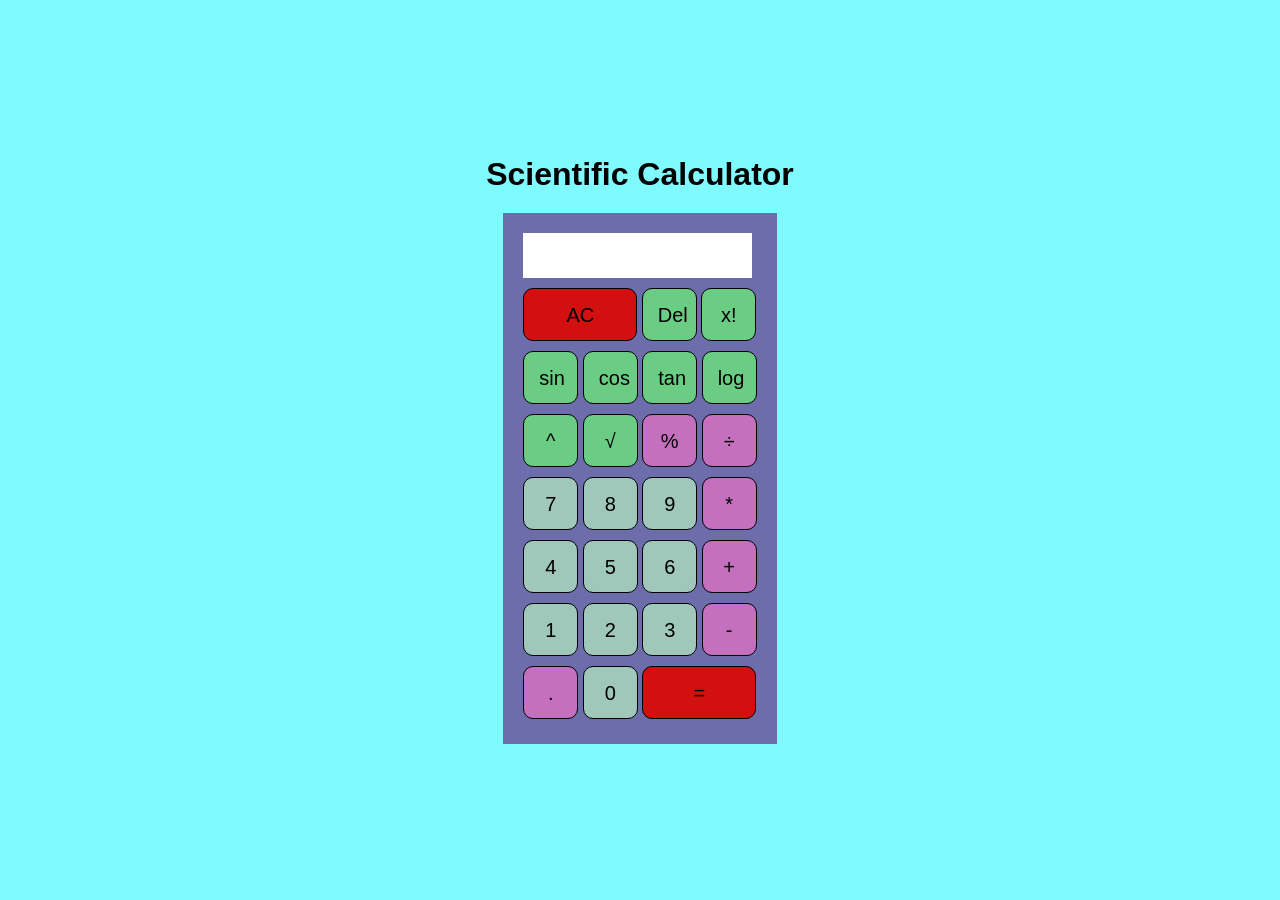
<file: Level-1_Task3_Calculator/index.html>
<!DOCTYPE html>
<html lang="en">
<head>
    <meta charset="UTF-8">
    <meta name="viewport" content="width=device-width, initial-scale=1.0">
    <title>Calculator</title>
    <link rel="stylesheet" href="style.css">
</head>
<body>
    
    <div class="container">
        <h1>Scientific Calculator</h1>
        <div class="sub-container">
            <div>
                <input  id="text">
            </div>
            <div>
                <button class="button add">AC</button>
                <button class="button other" >Del</button>
                <button class="button other" >x!</button>
                  
            </div>
            <div>
                
                <button class="button other" >sin</button>
                <button class="button other" >cos</button>
                <button class="button other" >tan</button>
                <button class="button other" >log</button>
                  
            </div>
            <div>
                <button class="button other" >^</button>
                <button class="button other" >√</button>
                <button class="button main" >%</button>
                <button class="button main" >÷</button>
            </div>
            <div>
            <button class="button extra" >7</button>
            <button class="button extra" >8</button>
            <button class="button extra" >9</button>
            <button class="button main" >*</button>
        </div>
        <div >
            <button class="button extra" >4</button>
            <button class="button extra" >5</button>
            <button class="button extra" >6</button>
            <button class="button main" >+</button>
              
        </div>
        <div >
            <button class="button extra" >1</button>
            <button class="button extra" >2</button>
            <button class="button extra" >3</button>
            <button class="button main" >-</button>
        </div>
        <div>
            <button class="button main" >.</button>
            <button class="button extra" >0</button>
            <button class="button add" >=</button>
              
        </div>
    </div>
    </div>

    <script src="index.js"></script>
</body>
</html>
</file>
<file: Level-1_Task3_Calculator/style.css>
*{
    padding: 0;margin: 0;box-sizing: border-box;
    font-family:'Franklin Gothic Medium', 'Arial Narrow', Arial, sans-serif
}
.container{
    background-color:rgb(127, 251, 255);
    height: 100vh;
    display: flex;
    flex-direction: column;
    justify-content: center;
    align-items: center;
    gap: 20px;
}
.sub-container{
    background-color: rgb(109, 109, 172);
    padding: 20px;
    display: flex;
    flex-direction: column;
    gap: 5px;
}
.button
{
    padding: 15px;
    font-size: 20px;
    margin-bottom: 5px;
    border: 1px solid black;
    border-radius: 10px;
    width: 55px; 
    height: 53px;
}
.button:hover
{
    cursor: pointer;
    color: white;
}
#text {
    margin-bottom: 5px;
text-align: end;}

.sub-container input{
    padding: 5px;
    width: 229px;
    height: 45px;
    font-size: 27px;border: 0;outline:0;
    background-color: rgb(255, 255, 255);
}
.extra {
    background-color: rgb(159, 199, 186);
}
.extra:hover {
    background-color: rgb(57, 201, 155);
}
.add{
    width: 114px;
    background-color: rgb(211, 16, 16);
   
}
.add:hover{
    background-color: rgb(129, 24, 24);
}
.other{
    background-color: rgb(107, 204, 131);
}
.other:hover{
    background-color: rgb(28, 173, 64);
}
.main{
    background-color: rgb(197, 112, 190);
}
.main:hover{
    background-color: rgb(201, 34, 187);
}
</file>
